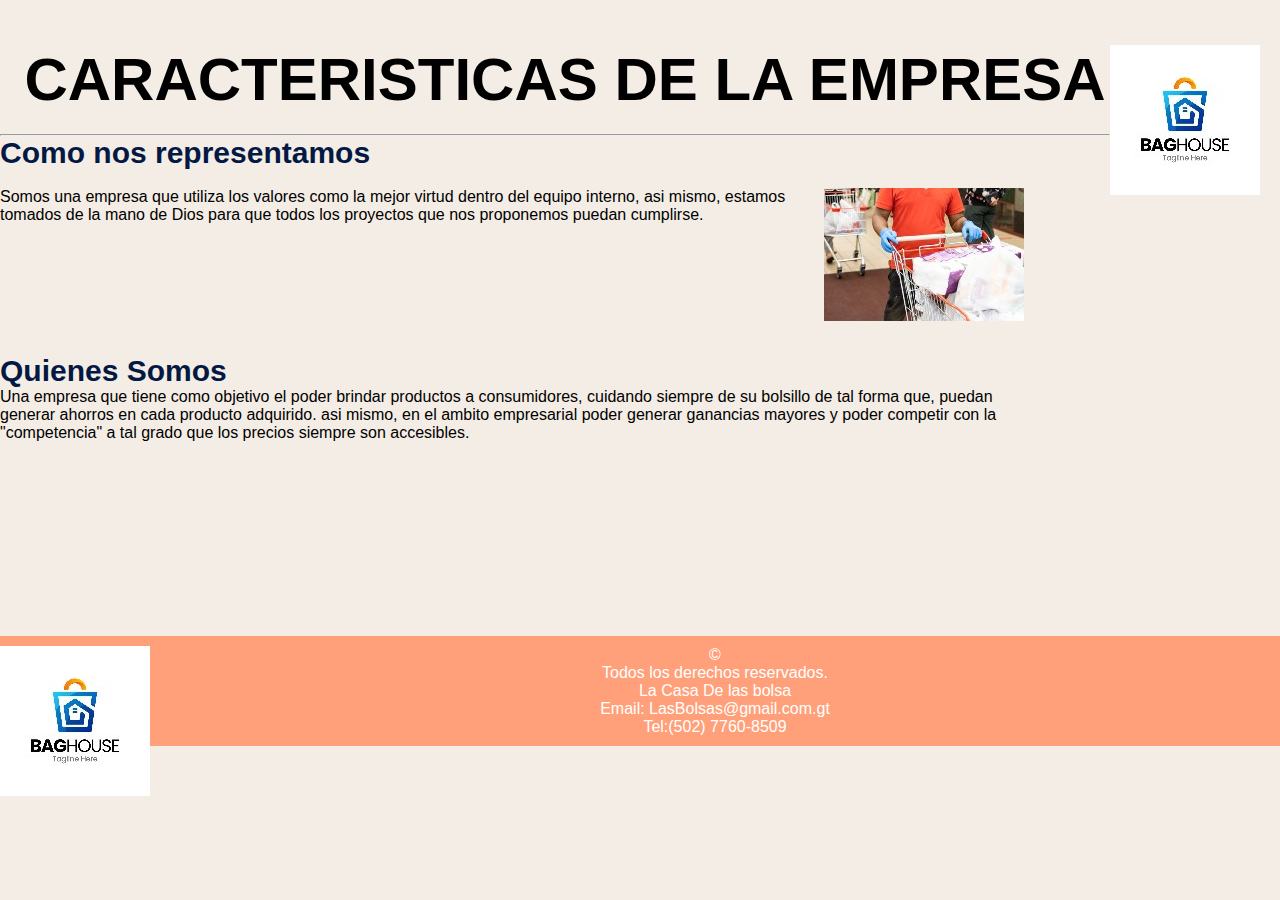
<file: caracteristicas.html>
<!DOCTYPE html>
<html lang="es">

<head>
    <meta name="viewport" content="width=device-width, initial-scale=1.0">
    <link rel="stylesheet" href="css/main.css">
    <title>Caracteristicas</title>
</head>

<body data-spy="scroll" data-target="#navbar">
    <div id="caracteristica">
        <header>
            <img src="img/logo1.jpg"  >
            <h2>CARACTERISTICAS DE LA EMPRESA</h2>
        </header>
        <hr>
        <main>
            <section>
                 <article>
                     <h4>Como nos representamos</h4> 
                     <br>
                     <img src="img/compra.jpg"  >
                     <p>Somos una empresa que utiliza los valores como la mejor virtud  dentro del equipo interno, asi mismo, 
                        estamos tomados de la mano de Dios para que todos los proyectos que nos proponemos puedan cumplirse.
                     </p>
                 </article>
                 <br>
                 <article>
                    <h4>Quienes Somos</h4>
                    <p>Una empresa que tiene como objetivo el poder brindar productos a consumidores, cuidando siempre de su bolsillo de tal forma que, puedan generar ahorros en cada producto adquirido.
                        asi mismo, en el ambito empresarial poder generar ganancias mayores y poder competir con la "competencia" a tal grado que los precios siempre son accesibles.
                    </p>
                 </article>
                
            </section>
            <br>
        
        </main>
     </div>
     <footer>
        <img src="img/logo1.jpg"  >
    <ul>
        <li> &copy;</li>  
        <li>Todos los derechos reservados.</li>
        <li>La Casa De las bolsa</li>
        <li>Email: LasBolsas@gmail.com.gt</li>
        <li>Tel:(502) 7760-8509</li> 
    </ul>
        
    </footer>

</body>
</file>
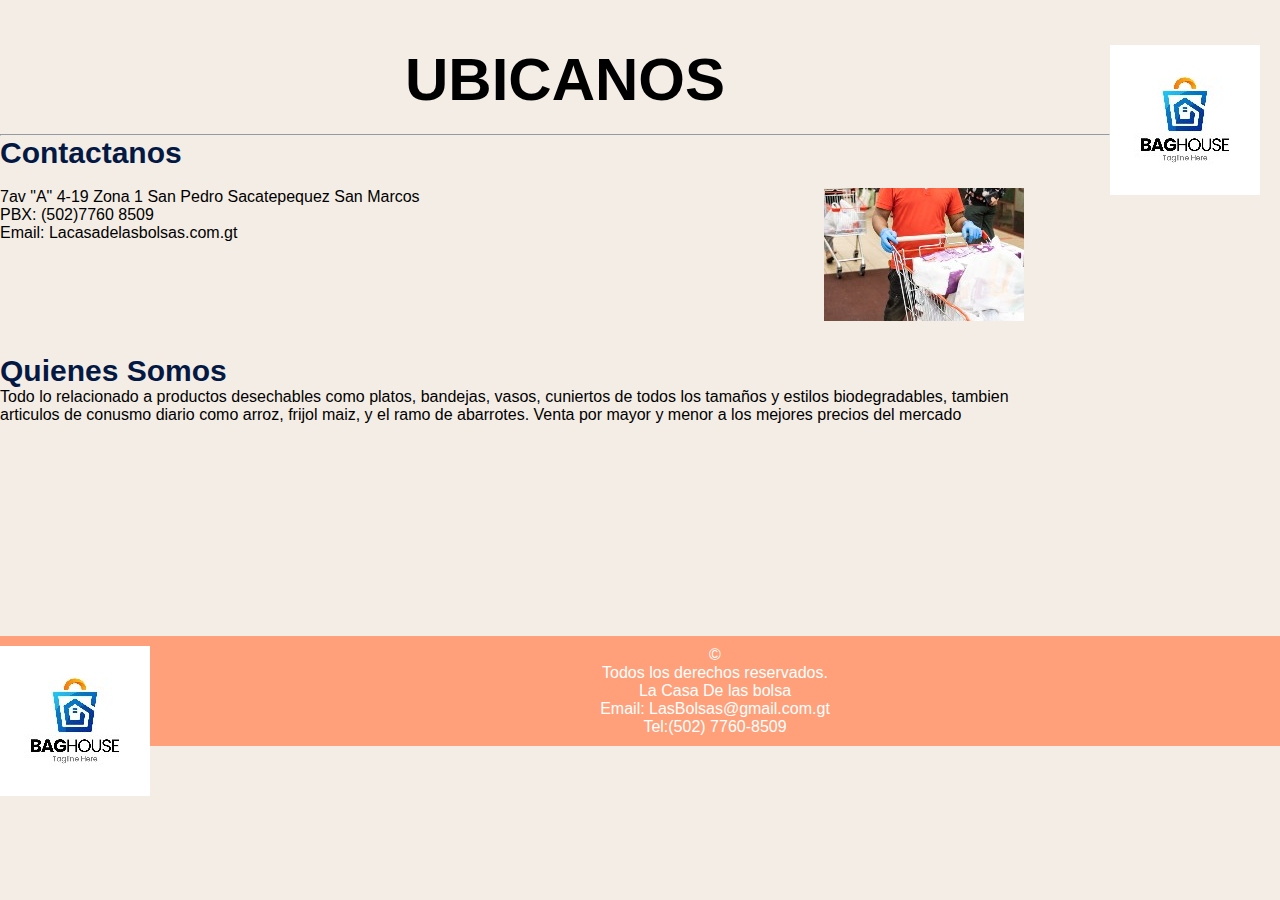
<file: contacto.html>
<!DOCTYPE html>
<html lang="es">

<head>
    <meta name="viewport" content="width=device-width, initial-scale=1.0">
    <link rel="stylesheet" href="css/main.css">
    <title>contacto</title>
</head>

<body data-spy="scroll" data-target="#navbar">
    <div id="caracteristica">
        <header>
            <img src="img/logo1.jpg"  >
            <h2>UBICANOS</h2>
        </header>
        <hr>
        <main>
            <section>
                 <article>
                     <h4>Contactanos</h4> 
                     <br>
                     <img src="img/compra.jpg"  >
                     <p>7av "A" 4-19 Zona 1 San Pedro Sacatepequez San Marcos </p>
                     <p>PBX: (502)7760 8509 </p>
                     <p>Email: Lacasadelasbolsas.com.gt </p>

                 </article>
                 <br>
                 <article>
                    <h4>Quienes Somos</h4>
                    <p>Todo lo relacionado a productos desechables como platos, bandejas, vasos, cuniertos de todos los tamaños y estilos biodegradables, tambien articulos de conusmo diario como arroz, frijol
                        maiz, y el ramo de abarrotes. Venta por mayor y menor a los mejores precios del mercado  </p>
                 </article>
                
            </section>
            <br>
        
        </main>
     </div>
     <footer>
        <img src="img/logo1.jpg"  >
    <ul>
        <li> &copy;</li>  
        <li>Todos los derechos reservados.</li>
        <li>La Casa De las bolsa</li>
        <li>Email: LasBolsas@gmail.com.gt</li>
        <li>Tel:(502) 7760-8509</li> 
    </ul>
        
    </footer>

</body>
</file>
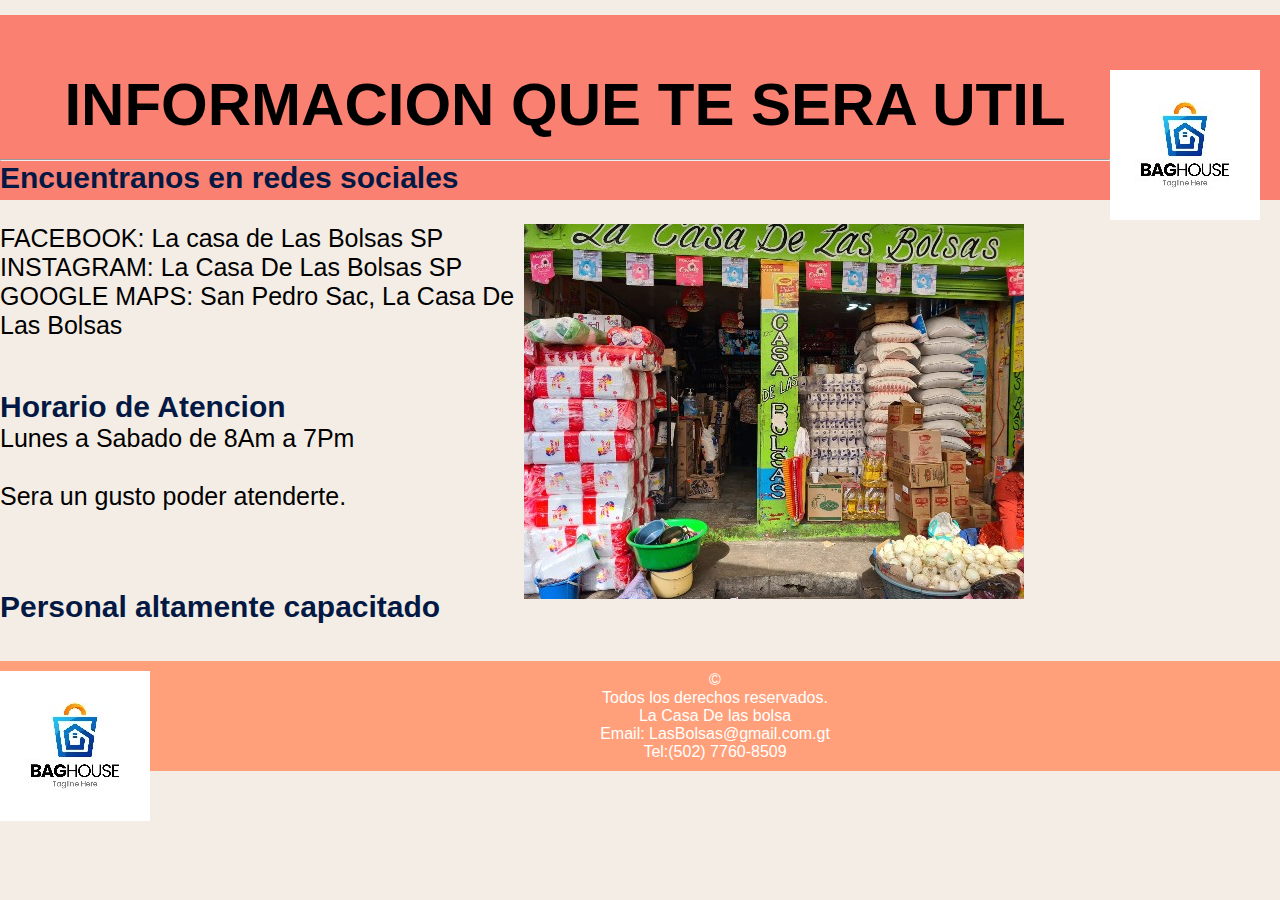
<file: informacion.html>
<!DOCTYPE html>
<html lang="es">

<head>
    <meta name="viewport" content="width=device-width, initial-scale=1.0">
    <link rel="stylesheet" href="css/main.css">
    <title>Informacion</title>
</head>

<body data-spy="scroll" data-target="#navbar">
    <div id="informacion">
        <header>
            <img src="img/logo1.jpg"  >
            <h2>INFORMACION QUE TE SERA UTIL</h2>
        </header>
        <hr>
        <main>
            <section>
                 <article>
                     <h4>Encuentranos en redes sociales</h4> 
                     <br>
                     <img src="img/casa.jpg"  >
                     <p> FACEBOOK: La casa de Las Bolsas SP </p>
                     <p> INSTAGRAM: La Casa De Las Bolsas SP</p>
                     <p> GOOGLE MAPS: San Pedro Sac, La Casa De Las Bolsas</p>

                 </article>
                 <br>
                 <article>
                    <h4>Horario de Atencion</h4>
                    <p> Lunes a Sabado de 8Am a 7Pm </p>
                    <br>
                    <p>Sera un gusto poder atenderte.</p>
                 </article>
                 <article>
                    <h4>Personal altamente capacitado</h4>
                    <p> </p>
                 </article>
            </section>
            <br>
        
        </main>
     </div>
     <footer>
        <img src="img/logo1.jpg"  >
    <ul>
        <li> &copy;</li>  
        <li>Todos los derechos reservados.</li>
        <li>La Casa De las bolsa</li>
        <li>Email: LasBolsas@gmail.com.gt</li>
        <li>Tel:(502) 7760-8509</li> 
    </ul>
        
    </footer>

</body>
</file>
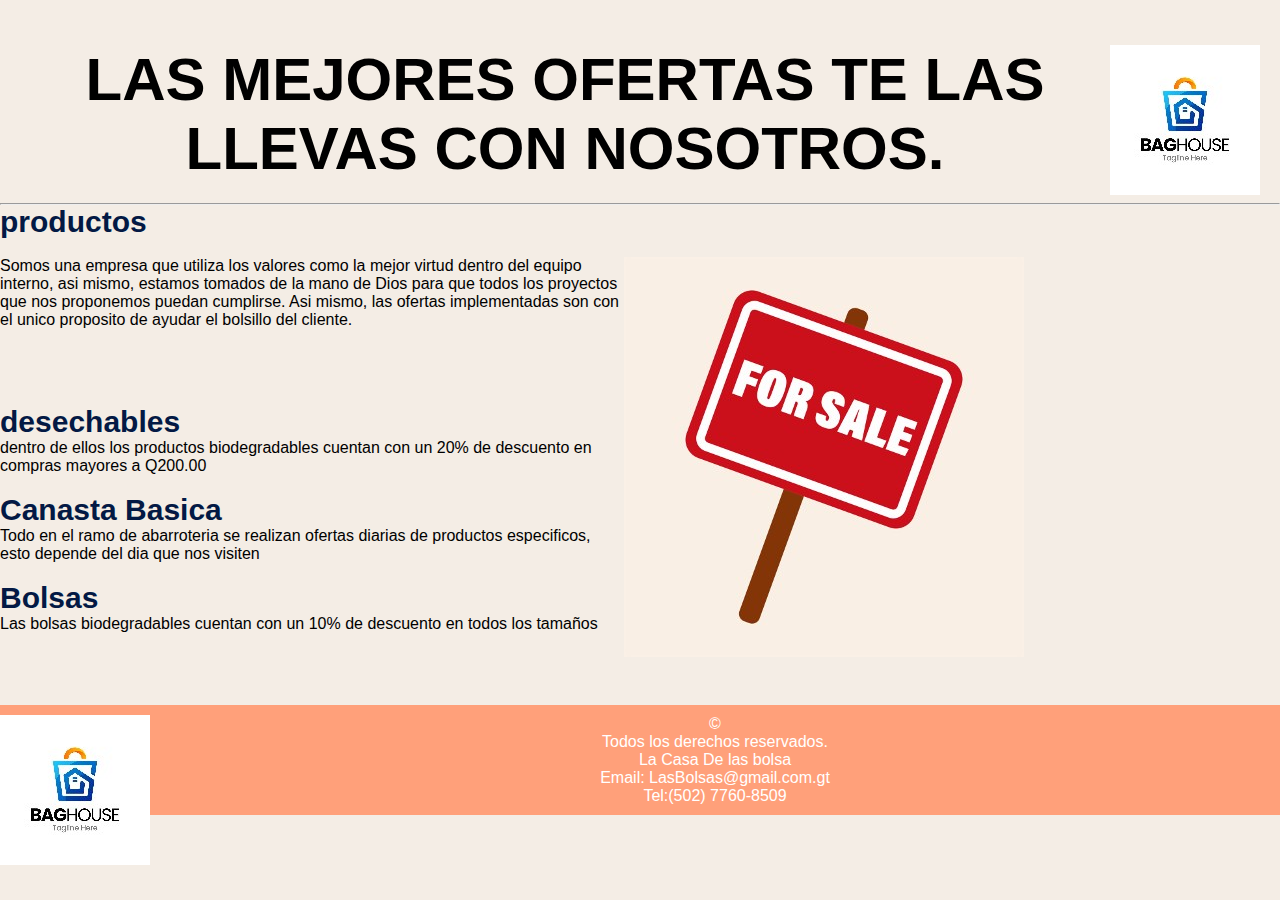
<file: ofertas.html>
<!DOCTYPE html>
<html lang="es">

<head>
    <meta name="viewport" content="width=device-width, initial-scale=1.0">
    <link rel="stylesheet" href="css/main.css">
    <title>ofertas</title>
</head>

<body data-spy="scroll" data-target="#navbar">
    <div id="caracteristica">
        <header>
            <img src="img/logo1.jpg"  >
            <h2>LAS MEJORES OFERTAS TE LAS LLEVAS CON NOSOTROS.</h2>
        </header>
        <hr>
        <main>
            <section>
                 <article>
                     <h4>productos</h4> 
                     <br>
                     <img src="img/oferta.jpg"  >
                     <p>Somos una empresa que utiliza los valores como la mejor virtud  dentro del equipo interno, asi mismo, 
                        estamos tomados de la mano de Dios para que todos los proyectos que nos proponemos puedan cumplirse.
                        Asi mismo, las ofertas implementadas son con el unico proposito de ayudar el bolsillo del cliente.
                     </p>
                 </article>
                 <article>
                    <h4>desechables</h4>
                    <p>dentro de ellos los productos biodegradables cuentan con un 20% de descuento en compras mayores a Q200.00</p>

                    <br>
                    <h4>Canasta Basica</h4>
                    <p>Todo en el ramo de abarroteria se realizan ofertas diarias de productos especificos, esto depende del dia que nos visiten</p>
                    <br>
                    <h4>Bolsas</h4>
                    <p>Las bolsas biodegradables cuentan con un 10% de descuento en todos los tamaños</p>

                 </article>
                
            </section>
            <br>
        
        </main>
     </div>
     <footer>
        <img src="img/logo1.jpg"  >
    <ul>
        <li> &copy;</li>  
        <li>Todos los derechos reservados.</li>
        <li>La Casa De las bolsa</li>
        <li>Email: LasBolsas@gmail.com.gt</li>
        <li>Tel:(502) 7760-8509</li> 
    </ul>
        
    </footer>

</body>
</file>
<file: css/main.css>
*{
    
    margin: 0;
    padding: 0;
    
}
html {
    overflow-x: hidden; }
  
  body {
    font-family: 'Open Sans', sans-serif;
    font-weight: 300;
    color: #000;
    background-color: #f4ede5; }
    

#principal{
    font-size: 20px;
    font-family:'Segoe UI', Tahoma, Geneva, Verdana, sans-serif;
    width: 90%;
    margin: 0 auto;
}

header{
    background-color: none;
    text-align: center;
    font-size: 40px;
    margin-top: 25px;
    padding: 20px;
}
header img{
    vertical-align: text-top;
}

nav {
    background-color:lightsalmon ;
    text-align: center;
    padding: 15px;
    font-size: 30px;
    font-weight: bold;
    margin: 8px;
    width: 1150px;;

}

nav > ul{
    list-style: none;
}


nav >ul>li{
    display: inline;
    padding: 25px;
    color: beige;
}

section{
    color:black;
    width: 80%;
    height: 500px;
    float:left;

}
h4{
    color:#031944;
    font-size: 30px;
    font-weight: bold;
}
section >ul,img{
    float: right;
}
aside{
    width: 16%;
    height: 1200px;
    float: right;
      
 
}
aside >ul{
    list-style: none;
}
article{
    height: 200px;
}
.caracteristica {
    font-style: italic;
    font-weight: 300;
    line-height: 1.6;
    font-size: 32px;
}
footer{
    position:bottom;
            margin-top: 50px;
            padding:10px 0px;
            clear: both;
            background:lightsalmon;
            text-align: center;
            color: #fff;

}
footer img{
    float: left;
}
#informacion{
    font-family:'Trebuchet MS', 'Lucida Sans Unicode', 'Lucida Grande', 'Lucida Sans', Arial, sans-serif;
    position: relative;
        background-color:salmon;
        text-align: left;
        clear: both;
        font-size: 25px;
        margin-top: 15px;
        padding: 10px 0px;
        te

}
</file>
